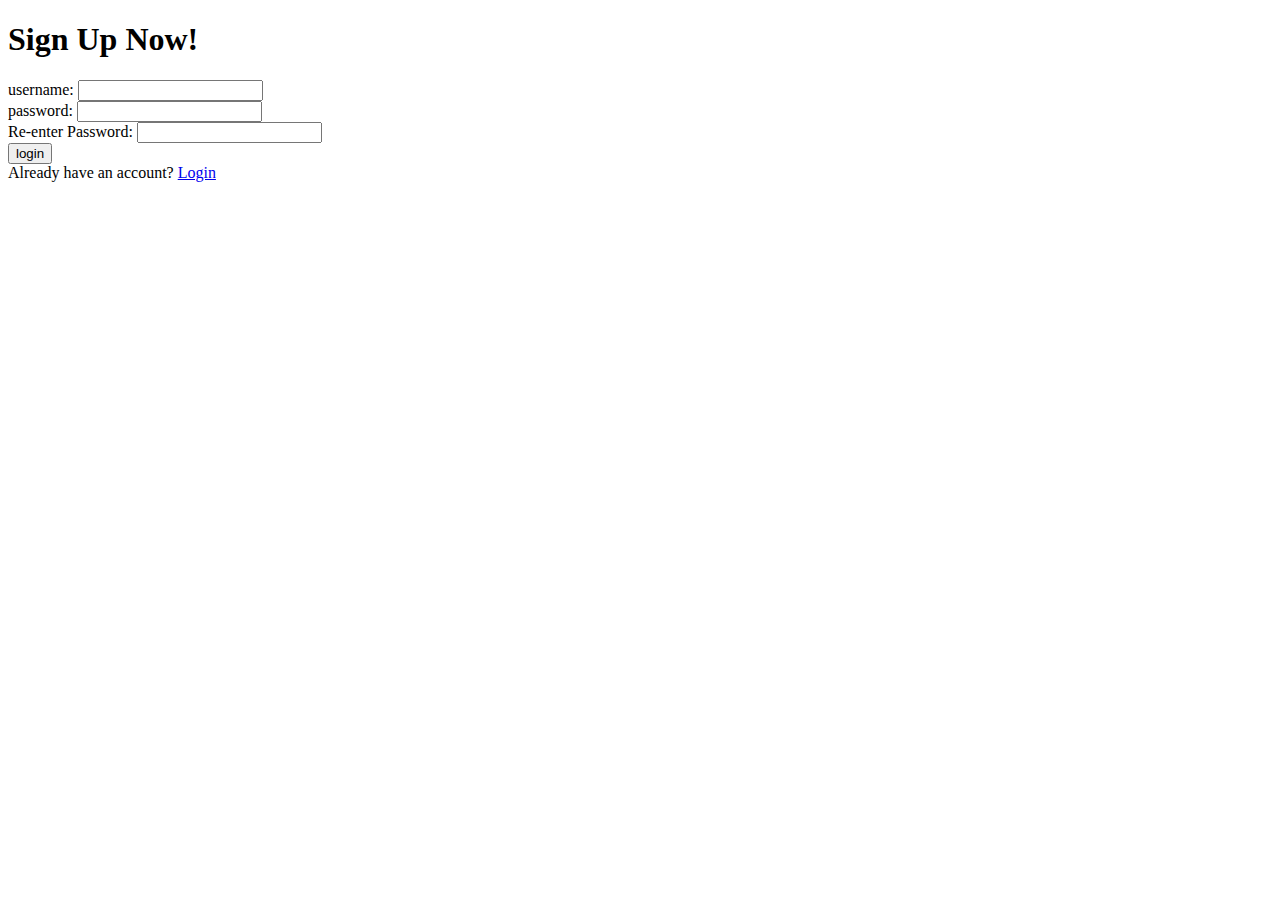
<file: templates/signup.html>
<!DOCTYPE html>
<html lang="en">
<head>
    <meta charset="UTF-8">
    <meta name="viewport" content="width=device-width, initial-scale=1.0">
    <title>Sign up page</title>
</head>
<body>
    <h1>Sign Up Now!</h1>

    <form action = '/createUser' method = 'post'>
        <div>
            <label for = 'username'>username:  </label>
            <input type = 'text' name = 'username' id = 'username' required>
        </div>
        <div>
            <label for = 'password'>password:  </label>
            <input type = password name = 'password' id = 'password' required>
        </div>

        <div>
            <label for = 'rePassword'>Re-enter Password:  </label>
            <input type = password name = 'rePassword' id = 'rePassword' required>
        </div>

        <div>
            <input type = 'submit' value = 'login'>
        </div>
    </form>

    Already have an account?  <a href = '/'>Login</a>
</body>
</html>
</file>
